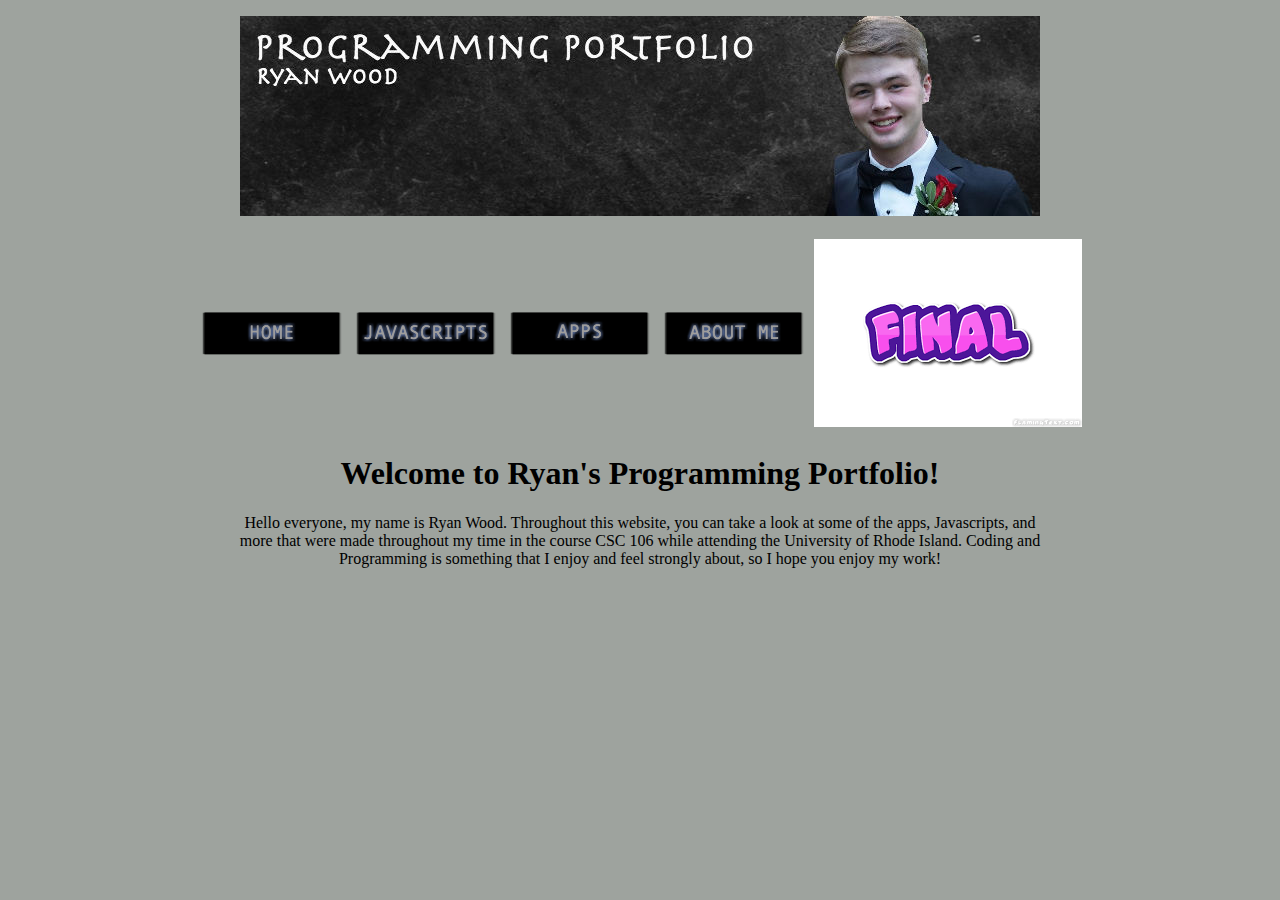
<file: index.html>
<!DOCTYPE html>
<html>
    <head>
        <meta charset="utf-8">
        <title>Ryan Wood's Programming Portfolio</title>
        <link rel="stylesheet" type="text/css" href="style.css">
    </head>
    <body>
        <p style="text-align:center;"><img src="Banner1.jpg" alt="banner"></p>
        <table align="center">
            <tbody>
                <tr>
                    <td> <a href="index.html"> <img src="home.png"> </a> </td>
                    <td> <a href="javascripts.html"> <img src="javascripts.png"> </a> </td>
                    <td> <a href="apps.html"> <img src="apps.png"> </a> </td>
                    <td> <a href="about.html"> <img src="about.png"> </a> </td>
                    <td> <a href="final.html"> <img src="final.png"> </a> </td>
                </tr>         
            </thead>           
       </table>                
    <h1><center>Welcome to Ryan's Programming Portfolio! </center></h1>
<p><center>Hello everyone, my name is Ryan Wood. Throughout this website, you can take a look at some of the apps, Javascripts, and<br>more that were made throughout my time in the course CSC 106 while attending the University of Rhode Island. Coding and<br> Programming is something that I enjoy and feel strongly about, so I hope you enjoy my work!</center></p>
    </body>
</html>
</file>
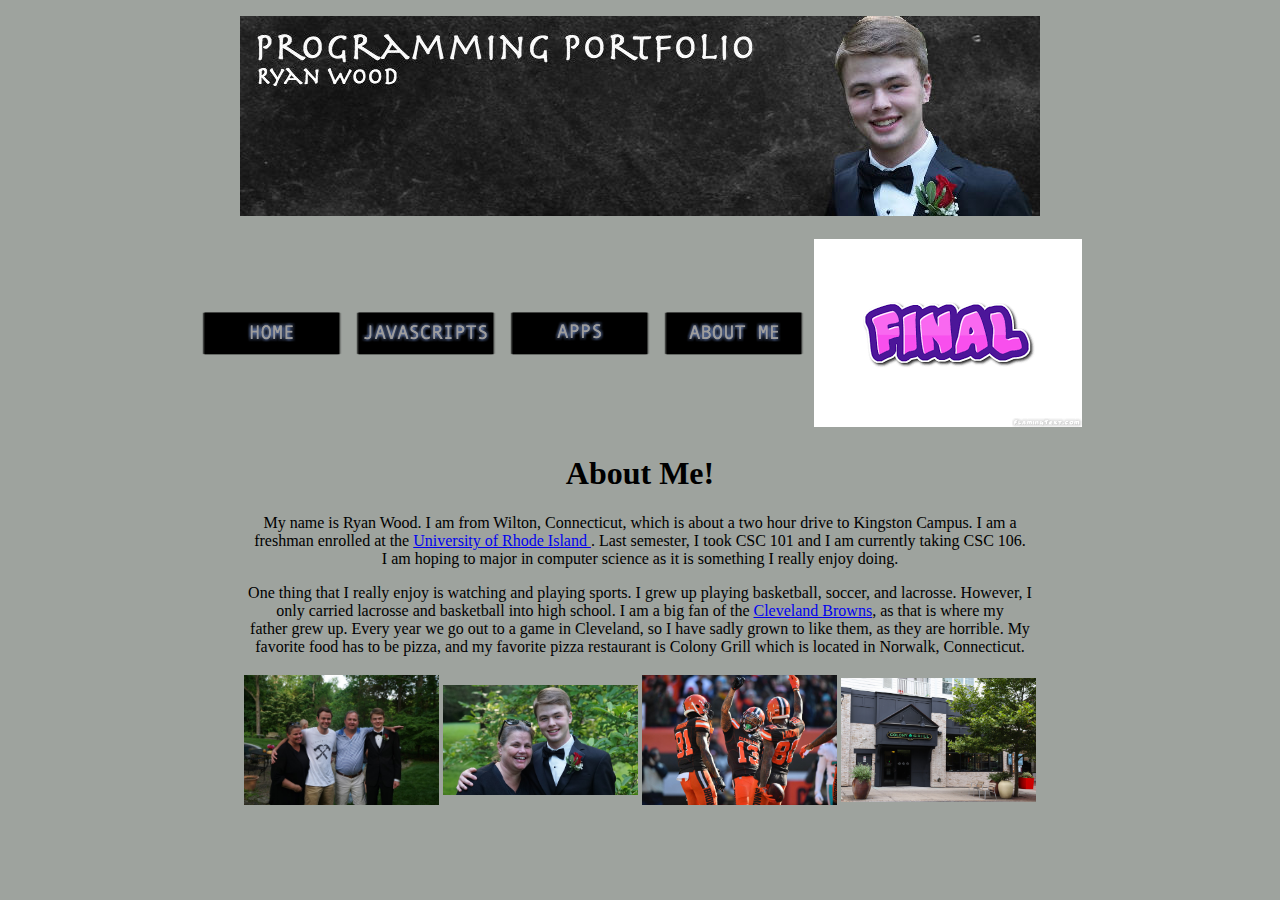
<file: about.html>
<!DOCTYPE html>
<html>
    <head>
        <meta charset="utf-8">
        <title>About Me</title>
         <link rel="stylesheet" type="text/css" href="style.css">
    </head>
 <body>
<style>
div {
  background-image: url('background image.jpeg');
}
</style>
         <p style="text-align:center;"><img src="Banner1.jpg" alt="banner"></p>
        <table align="center">
            <tbody>
                <tr>
                    <td> <a href="index.html"> <img src="home.png"> </a> </td>
                    <td> <a href="javascripts.html"> <img src="javascripts.png"> </a> </td>
                    <td> <a href="apps.html"> <img src="apps.png"> </a> </td>
                    <td> <a href="about.html"> <img src="about.png"> </a> </td>
                    <td> <a href="final.html"> <img src="final.png"> </a> </td>
                </tr>         
            </thead>           
       </table>                
    
    <h1> <strong> <center>About Me! </center></strong> </h1>
<p><center>My name is Ryan Wood. I am from Wilton, Connecticut, which is about a two hour drive to Kingston Campus. I am a<br> freshman enrolled at the <a href="https://www.uri.edu/">University of Rhode Island </a>. Last semester, I took CSC 101 and I am currently taking CSC 106.<br> I am hoping to major in computer science as it is something I really enjoy doing. </center></p>
    
<p><center> One thing that I really enjoy is watching and playing sports. I grew up playing basketball, soccer, and lacrosse. However, I<br> only carried lacrosse and basketball into high school. I am a big fan of the <a href="https://www.clevelandbrowns.com/">Cleveland Browns</a>, as that is where my<br> father grew up. Every year we go out to a game in Cleveland, so I have sadly grown to like them, as they are horrible. My <br>favorite food has to be pizza, and my favorite pizza restaurant is Colony Grill which is located in Norwalk, Connecticut.</center></p>   
   <table align="center">
            <tbody>
                <tr>
                    <td> <img src="Prom1.jpg" width="195" alt="a photo of my family and I at my prom pictures"> </td>
                    <td> <img src="Prom8.jpg" width="195" alt="my mother and I at my prom pictures"> </td>
                    <td>  <img src="clevelandbrowns.jpg" width="195" alt="cleveland browns football team"> </td>
                    <td> <img src="colony.jpg" width="195" alt="a photo of my favorite pizza restaurant"> </td>
                </tr>         
            </thead>           
       </table>
    </body>
</html>
</file>
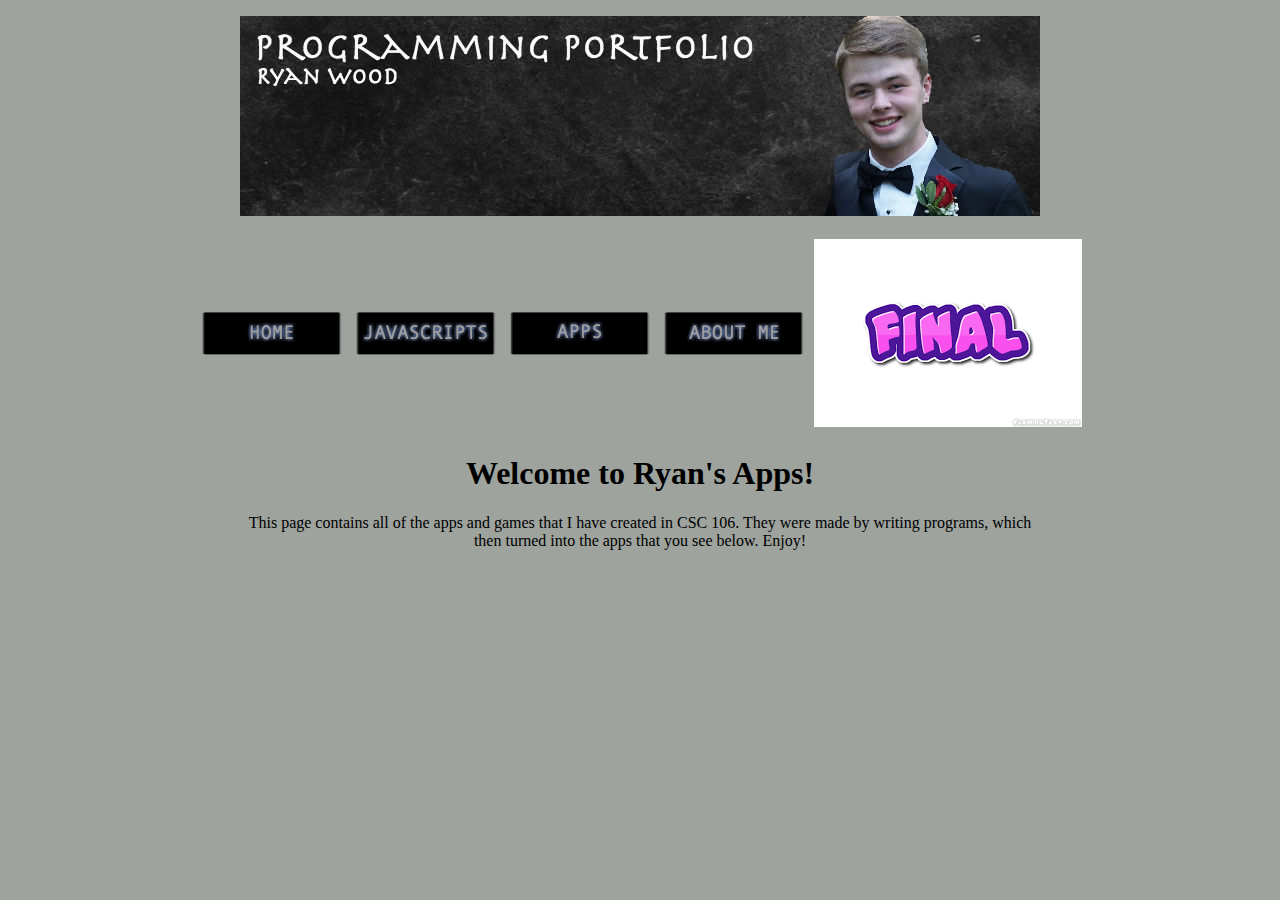
<file: apps.html>
<!DOCTYPE html>
<html>
    <head>
        <meta charset="utf-8">
        <title>Ryan's Apps</title>
         <link rel="stylesheet" type="text/css" href="style.css">
    </head>
    <body>
         <p style="text-align:center;"><img src="Banner1.jpg" alt="banner"></p> 
        <table align="center">
            <tbody>
                <tr>
                    <td> <a href="index.html"> <img src="home.png"> </a> </td>
                    <td> <a href="javascripts.html"> <img src="javascripts.png"> </a> </td>
                    <td> <a href="apps.html"> <img src="apps.png"> </a> </td>
                    <td> <a href="about.html"> <img src="about.png"> </a> </td>
                    <td> <a href="final.html"> <img src="final.png"> </a> </td>
                </tr>         
            </thead>           
       </table>                
    <h1> <strong><center> Welcome to Ryan's Apps!  </center></strong> </h1>
<p><center> This page contains all of the apps and games that I have created in CSC 106. They were made by writing programs, which<br> then turned into the apps that you see below. Enjoy! </center></p>
    </body>
</html>
</file>
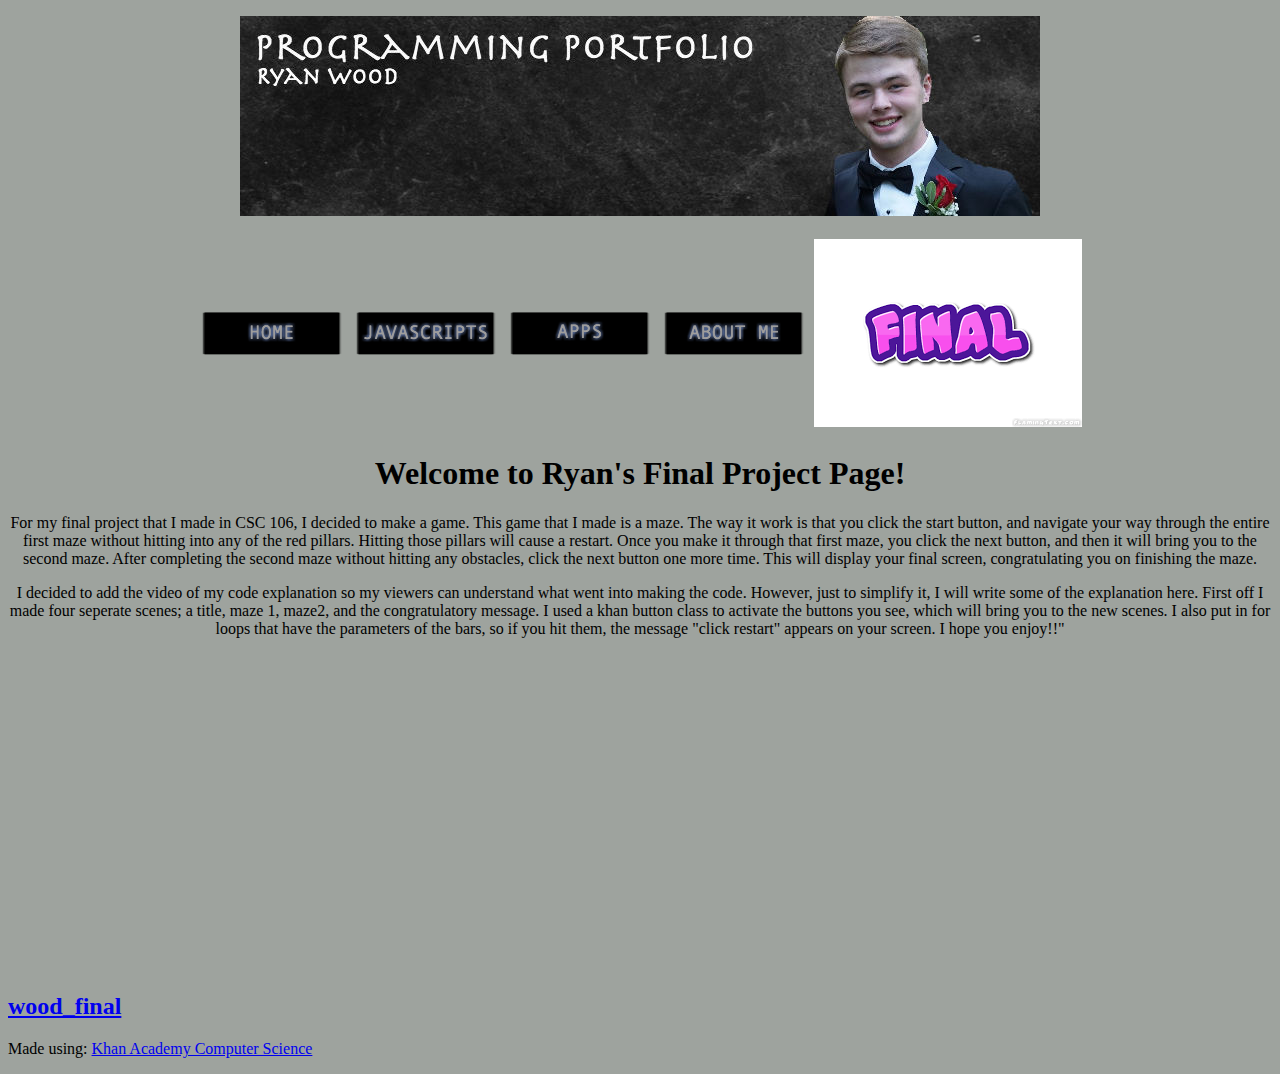
<file: final.html>
<!DOCTYPE html>
<html>
    <head>
        <meta charset="utf-8">
        <title>Ryan's Final Project</title>
         <link rel="stylesheet" type="text/css" href="style.css">
    </head>
    <body>
         <p style="text-align:center;"><img src="Banner1.jpg" alt="banner"></p> 
        <table align="center">
            <tbody>
                <tr>
                    <td> <a href="index.html"> <img src="home.png"> </a> </td>
                    <td> <a href="javascripts.html"> <img src="javascripts.png"> </a> </td>
                    <td> <a href="apps.html"> <img src="apps.png"> </a> </td>
                    <td> <a href="about.html"> <img src="about.png"> </a> </td>
                    <td> <a href="final.html"> <img src="final.png"> </a> </td>
                </tr>         
            </thead>           
       </table>                
    <h1> <strong><center> Welcome to Ryan's Final Project Page!  </center></strong> </h1>
<p><center> For my final project that I made in CSC 106, I decided to make a game. This game that I made is a maze. The way it work is that you click the start button, and navigate your way through the entire first maze without hitting into any of the red pillars. Hitting those pillars will cause a restart. Once you make it through that first maze, you click the next button, and then it will bring you to the second maze. After completing the second maze without hitting any obstacles, click the next button one more time. This will display your final screen, congratulating you on finishing the maze.</center></p>
<p><center> I decided to add the video of my code explanation so my viewers can understand what went into making the code. However, just to simplify it, I will write some of the explanation here. First off I made four seperate scenes; a title, maze 1, maze2, and the congratulatory message. I used a khan button class to activate the buttons you see, which will bring you to the new scenes. I also put in for loops that have the parameters of the bars, so if you hit them, the message "click restart" appears on your screen. I hope you enjoy!!"</center></p>    
<iframe width="560" height="315" src="https://www.youtube.com/embed/52qNXGGJiS4" frameborder="0" allow="accelerometer; autoplay; encrypted-media; gyroscope; picture-in-picture" allowfullscreen></iframe>
<h2><a href="https://www.khanacademy.org/computer-programming/wood_final/4976032253100032">wood_final</a></h2><script src="https://www.khanacademy.org/computer-programming/wood_final/4976032253100032/embed.js?editor=yes&buttons=yes&author=yes&embed=yes"></script><p>Made using: <a href="http://www.khanacademy.org/computer-programming">Khan Academy Computer Science</a></p>
    </body>
</html>
</file>
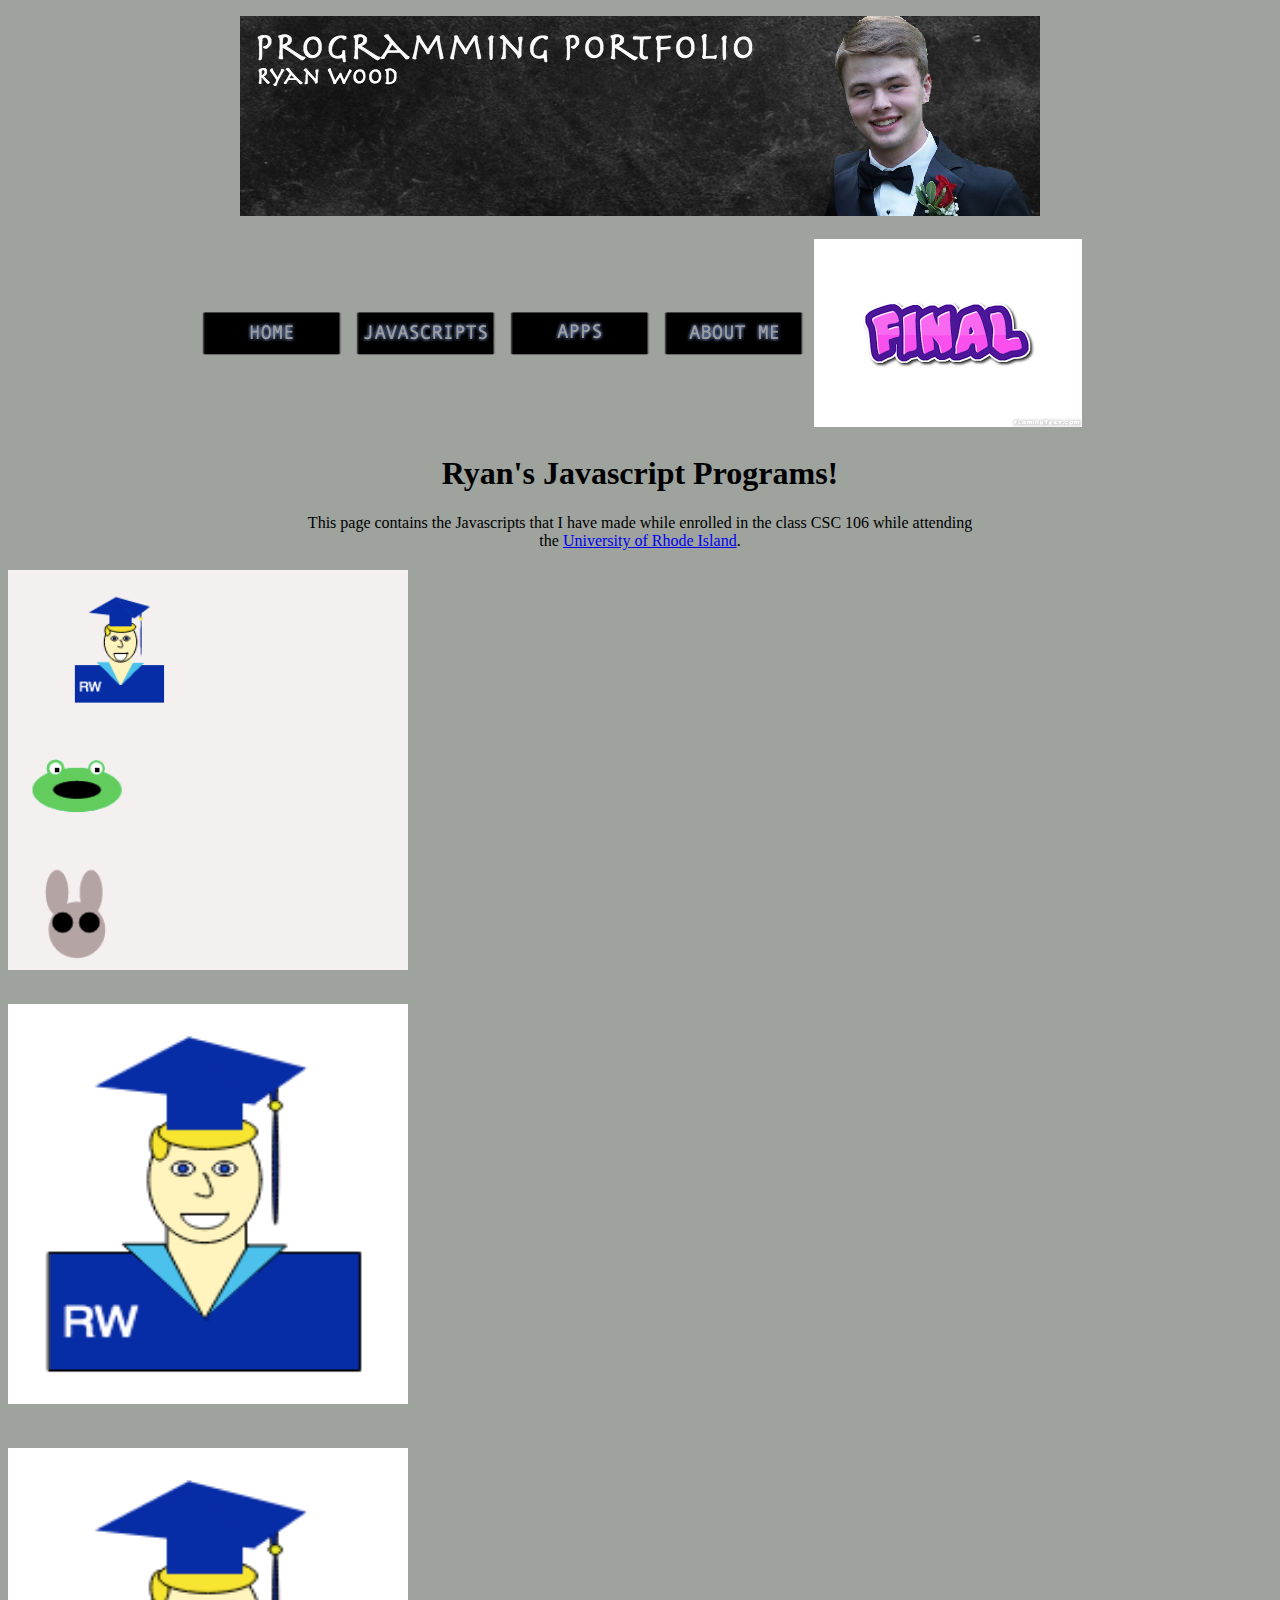
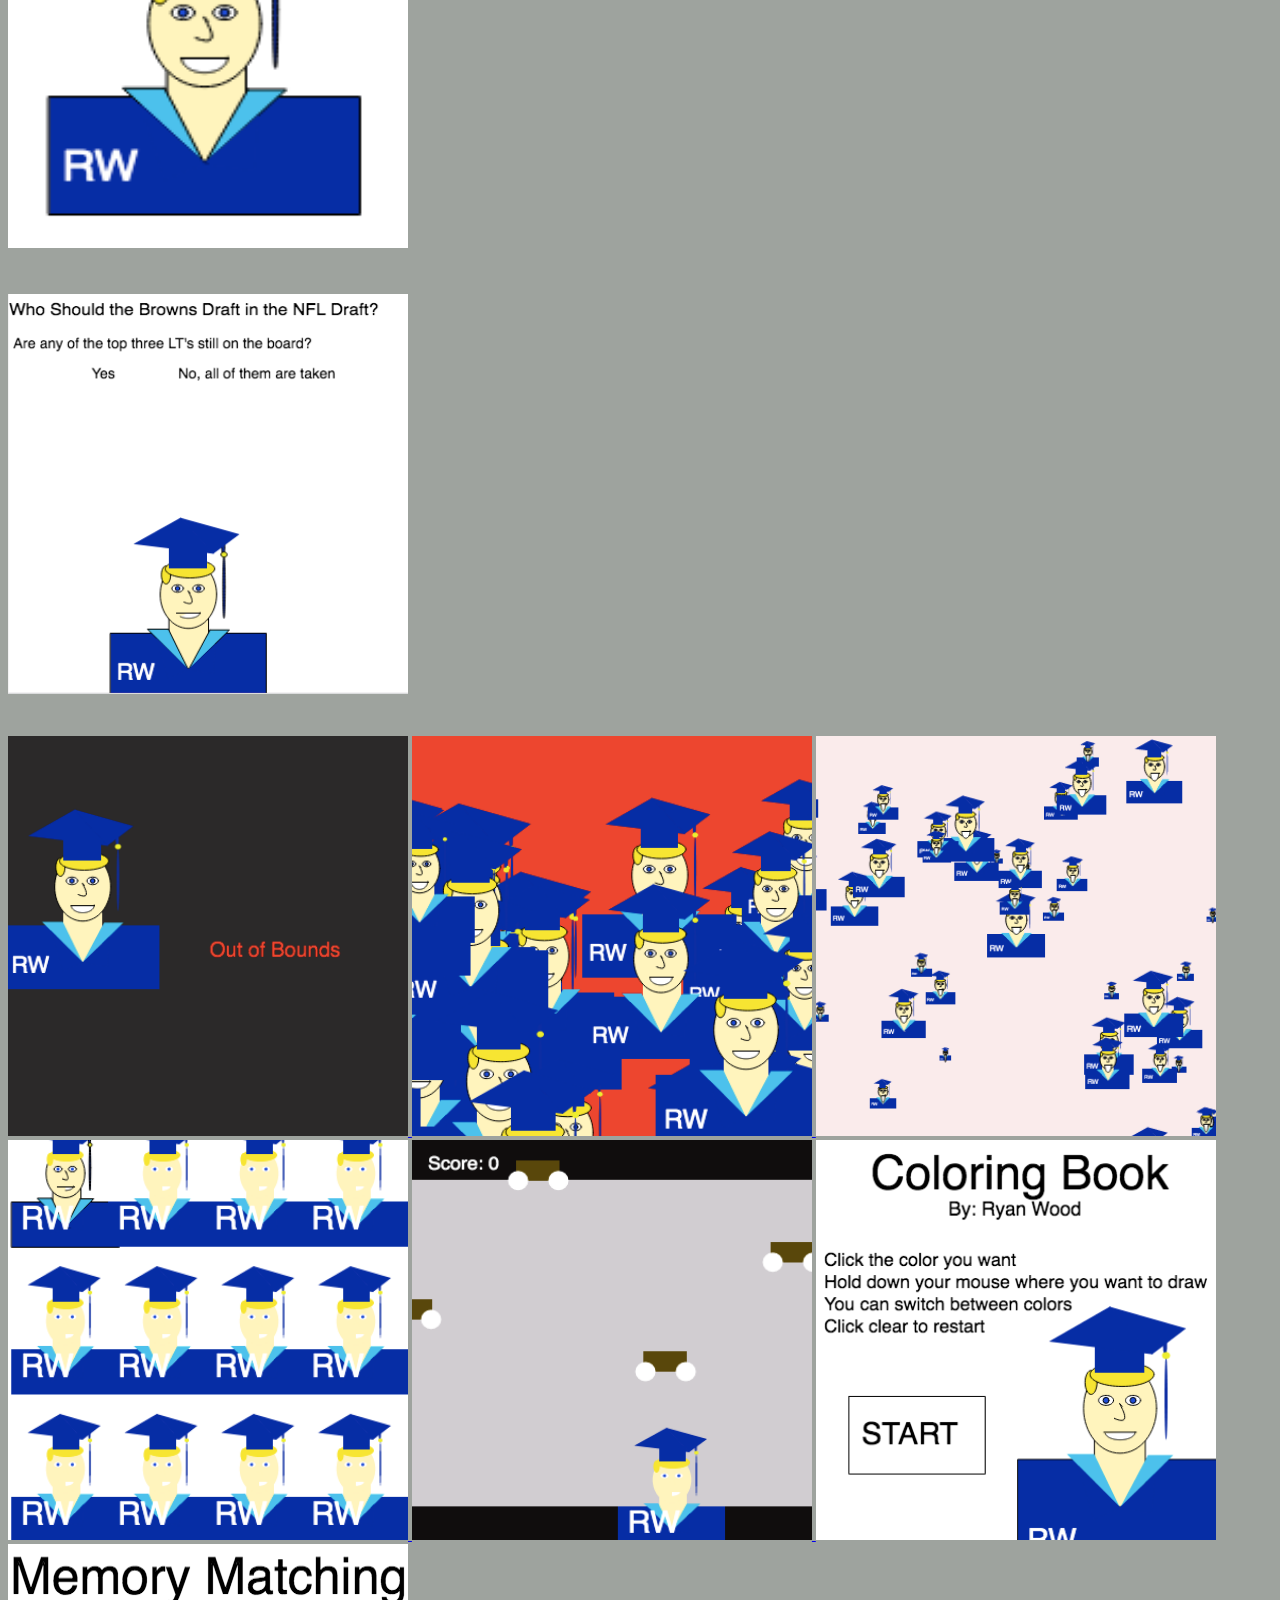
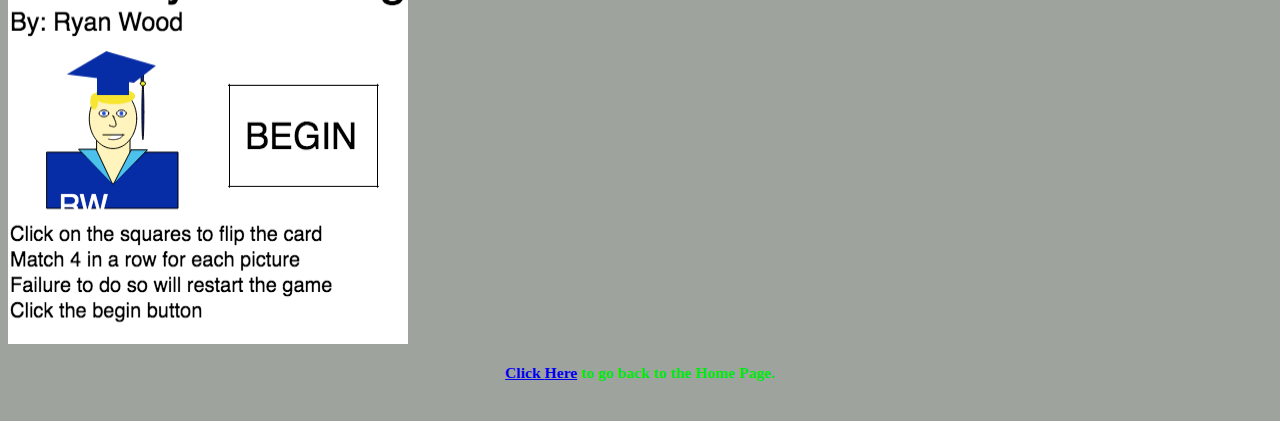
<file: javascripts.html>
<!DOCTYPE html>
<html>
    <head>
        <meta charset="utf-8">
        <title>Ryan's Javascripts</title>
         <link rel="stylesheet" type="text/css" href="style.css">
    </head>
    <body>
         <p style="text-align:center;"><img src="Banner1.jpg" alt="banner"></p> 
        <table align="center">
            <tbody>
                <tr>
                    <td> <a href="index.html"> <img src="home.png"> </a> </td>
                    <td> <a href="javascripts.html"> <img src="javascripts.png"> </a> </td>
                    <td> <a href="apps.html"> <img src="apps.png"> </a> </td>
                    <td> <a href="about.html"> <img src="about.png"> </a> </td>
                    <td> <a href="final.html"> <img src="final.png"> </a> </td>
                </tr>         
            </thead>           
       </table>
    <h1> <strong><center> Ryan's Javascript Programs! </center></strong> </h1>
    <p><center> This page contains the Javascripts that I have made while enrolled in the class CSC 106 while attending<br> the <a href="https://www.uri.edu/">University of Rhode Island</a>. </center></p>
    <h2><a href="https://www.khanacademy.org/computer-programming/spin-off-of-wood_racingbitmoji/6186639923101696"><img src="racingBitmojis.png" width="400" height ="400"</h2>
    <h3><a href="https://www.khanacademy.org/computer-programming/wood_dancingbitmojifun/5673259395203072"><img src="bitmoji.png" width="400" height ="400"</h3>
    <h4><a href="https://www.khanacademy.org/computer-programming/wood_resize/4857195207868416"><img src="bitmoji.png" width="400" height ="400"</h4>
    <h5><a href="https://www.khanacademy.org/computer-programming/wood_decisiontree/5228817706926080"><img src="decisiontree.png" width="400" height ="400"</h5>
    <h6><a href="https://www.khanacademy.org/computer-programming/follow/5744453012963328"><img src="outofbounds.png" width="400" height ="400"</h6>
    <h7><a href="https://www.khanacademy.org/computer-programming/wood_parade/4616918151217152"><img src="bitmojiparade.png" width="400" height ="400"</h7>
    <h8><a href="https://www.khanacademy.org/computer-programming/wood_paradewithobjects/5523146280157184"><img src="bitmojiobjects.png" width="400" height ="400"</h8>
    <h9><a href="https://www.khanacademy.org/computer-programming/bitmojiline_with_objects/5047914690920448"><img src="bitmojiline.png" width="400" height ="400"</h9>
    <h10><a href="https://www.khanacademy.org/computer-programming/wood_frogger/5178708875952128"><img src="frogger.png" width="400" height ="400" </h10>
    <h11><a href="https://www.khanacademy.org/computer-programming/new-program/4574744274419712"><img src="coloringbook.png" width="400" height ="400" </h11>
    <h12><a href="https://www.khanacademy.org/computer-programming/wood_memory/5205758772133888"><img src="memoryy.png" width="400" height ="400" </h12>
    <p><center> Click <a href="index.html">Here</a> to go back to the Home Page. </center></p>
    </body>
</html>
</file>
<file: style.css>
h2 {
            color: rgb(0, 232, 15);
    }  
        
 body {
   background-color: rgb(158, 163, 158);
      }
</file>
